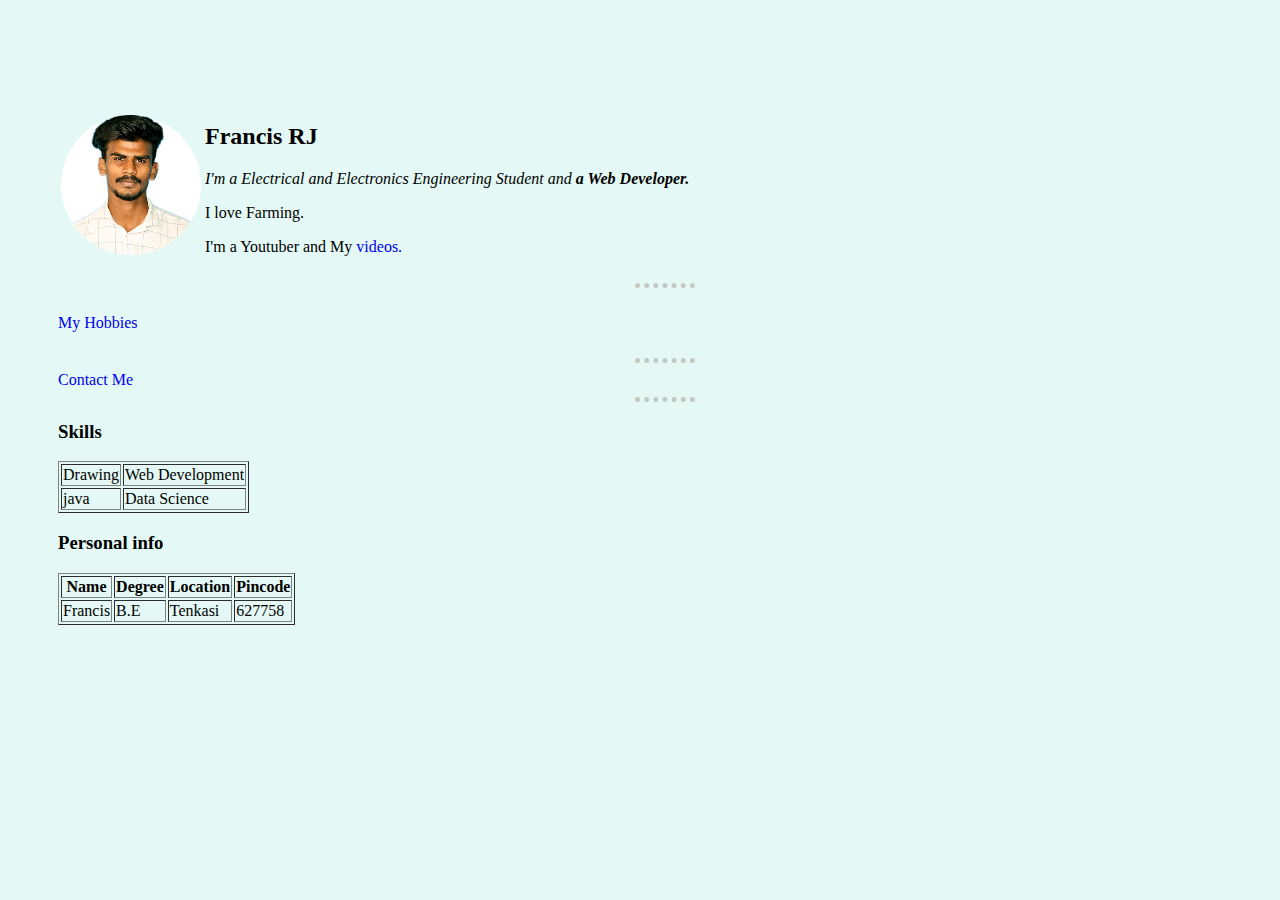
<file: index.html>
<!DOCTYPE html>
<html lang="en">

<head>
  <meta charset="UTF-8">
  
  <title>Francis's site</title>
<style>
  body{
    background-color: brown;
  }
</style>
  <link rel="stylesheet" href="styles.css">
</head>
<body style="background-color: #E4F9F5;">
  <div class="container">

  
  <table>
    
    <tr>
      <td><a href="images/FRANCIS-modified.png">
      <img class="img" src="images/FRANCIS-modified.png" alt="Francis profile picture"></a></td>
      <td><h2>Francis RJ</h2>

      <!-- p for paragraph-->
    <p><em>I'm a Electrical and Electronics Engineering Student and<strong>  a Web Developer.</strong> </em></p>
    <p>I love Farming.</p>
    <p>I'm a Youtuber and My <a href="https://www.youtube.com/watch?v=GJzIqojAb98"target="blank">videos.</a> </p>
    </td>
    </tr>

  </table>

<!-- a for adding links-->
<hr>

  </body>
</table>
<br>
<a href="hobbies.html" target="_blank">My Hobbies</a>
<br>
<br>

<hr>
<a href="contact.html">Contact Me</a>
<hr>
<h3>Skills</h3>
<table border="1" >
    <tr>
        <td>Drawing</td>
        <td>Web Development</td>
    </tr>
    <tr>
        <td>java</td>
        <td>Data Science</td>
    </tr>
</table>
<h3>Personal info</h3>
<table border="1" >
  <head>
    <tr>
      <!-- tr for row format-->
      <th>Name</th>
      <th>Degree</th>
      <th>Location</th>
      <th>Pincode</th>
      <!--th mean header-->
    </tr>
  </head>
  <body>
    <tr>

      <td>Francis</td>
      <td>B.E</td>
      <td>Tenkasi</td>
      <td>627758</td>
    </tr>
  </body>
</table>
<br>
</div>
</html>
</file>
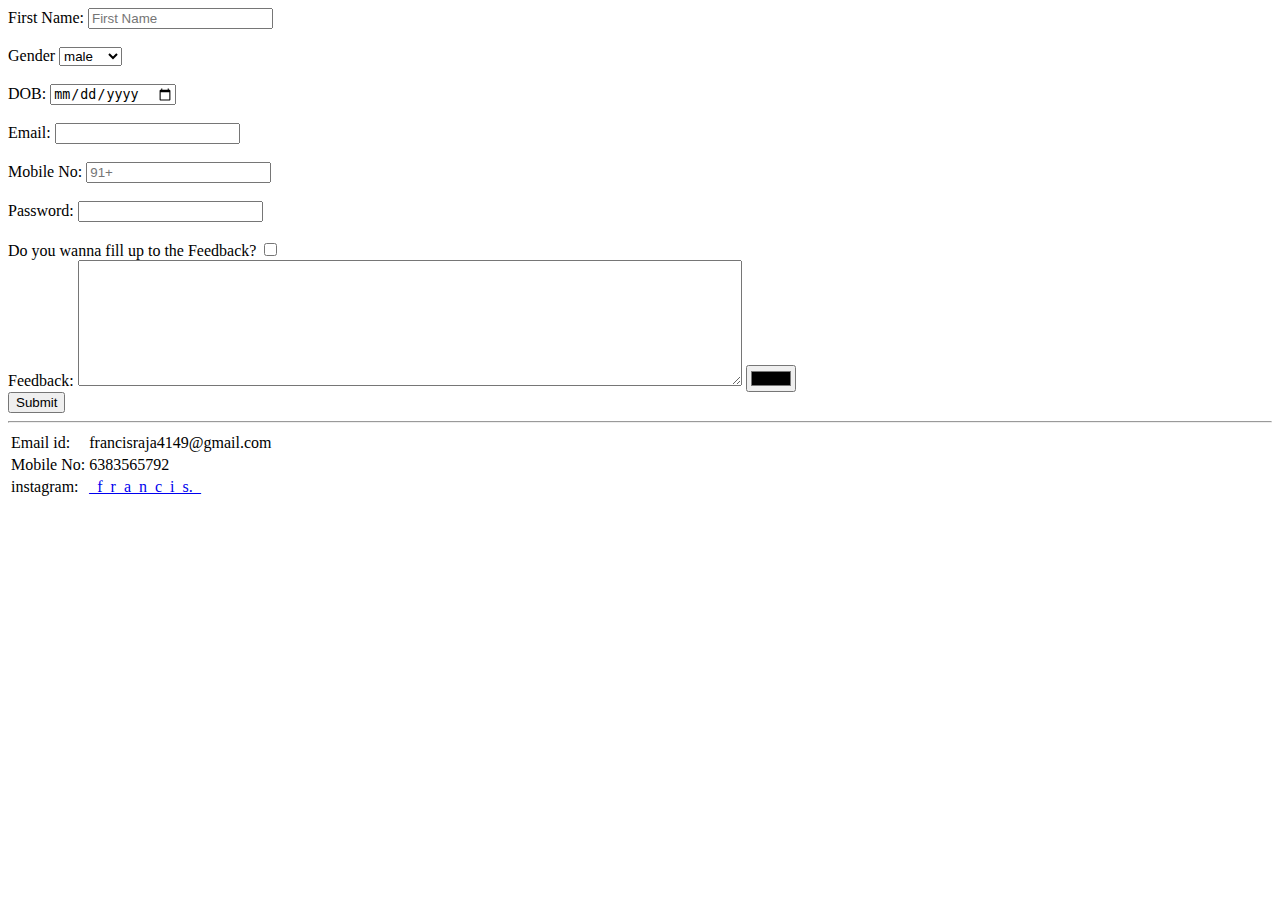
<file: contact.html>
<!DOCTYPE html>
<html lang="en">
<head>
    <meta charset="UTF-8">
    <meta http-equiv="X-UA-Compatible" content="IE=edge">
    <meta name="viewport" content="width=dvice-width, initial-scale=1.0">
    <title>Contact Me</title>
</head>
<body>
    <form class="" action="mailto:francisraja4149@gmail.com" method="post">
        <div>
        <label> First Name:</label>
      <input type="text" name="Your Name" placeholder="First Name">
      </div>
      <br>
      <div class="">
        <label>Gender</label>
      
        <select class="" name="">
      
          <option>male</option>
      
          <option>female</option>
      
          <option>others</option>
        </select>
      </div>
      <br>
      <div class="">
        <label>DOB:</label>
        <input type="date" name="Your DOB" value="">
      </div>
      <br>
      <div class="">
      <label>Email:</label>
      <input type="email" name="Your Email">
      </div>
      <br>
      <div>
      <label> Mobile No:</label>
      <input type="number" name="Your Number" value=""placeholder="91+">
      </div>
      <br>
      <div class="">
        <label>Password:</label>
        <input type="password" name="Your Password" value="">
      </div>
      <br>
      <div class="">
        <label>Do you wanna fill up to the Feedback?</label>
        <input type="checkbox" name="" value="">
      </div>
      <div class="">
        <label>Feedback:</label>
        <textarea name="Your Feedback" rows="8" cols="80"></textarea>
        <input type="color" name="" value="">
      
      </div>
      <input type="submit" name="submit" class="button">
      <hr>
    <table>
        <tr>
            <td>Email id:</td>
            <td>francisraja4149@gmail.com</td>
        </tr>
        <tr>
            <td>Mobile No:</td>
            <td>6383565792</td>
        </tr>
        <tr>
            <td>instagram:</td>
            <td> <a href="https://www.instagram.com/_f_r_a_n_c_i_s._/">_f_r_a_n_c_i_s._</a>  </td>
        </tr>
    </table>
</body>
</html>
</file>
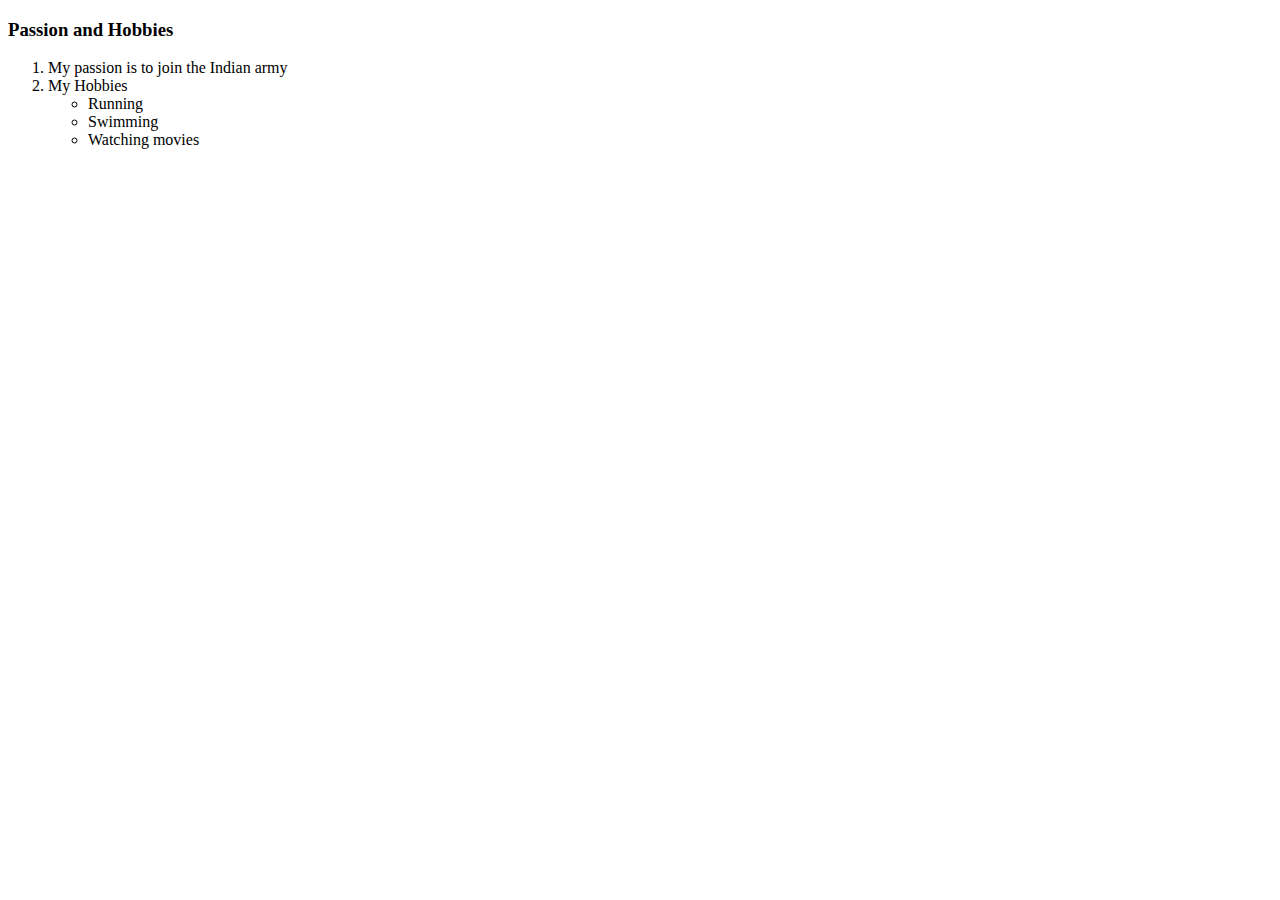
<file: hobbies.html>
<!DOCTYPE html>
<html lang="en" dir="ltr">
  <head>
    <meta charset="utf-8">
    <title>My hobbies</title>
  </head>
  <body>
    <h3>Passion and Hobbies</h3>
    <ol>
      <li>My passion is to join the Indian army</li>
      <li>My Hobbies
        <ul>
          <li>Running</li>
          <li>Swimming</li>
          <li>Watching movies</li>
        </ul>
      </li>
    </ol>
  </body>
</html>
</file>
<file: styles.css>
h2{
    color:black;
    
    
}
hr{
    border-color: rgb(196, 201, 192);
    border-style: dotted none none;
    border-top-style: dotted;
    width: 5%;
    border-width: 5px;
    
    
  }
  img{
    height: 140px;
  }
  .container{
    margin-left: 50px;
    margin-top: 100px;
  }
  a{
    text-decoration: none;
  }
</file>
